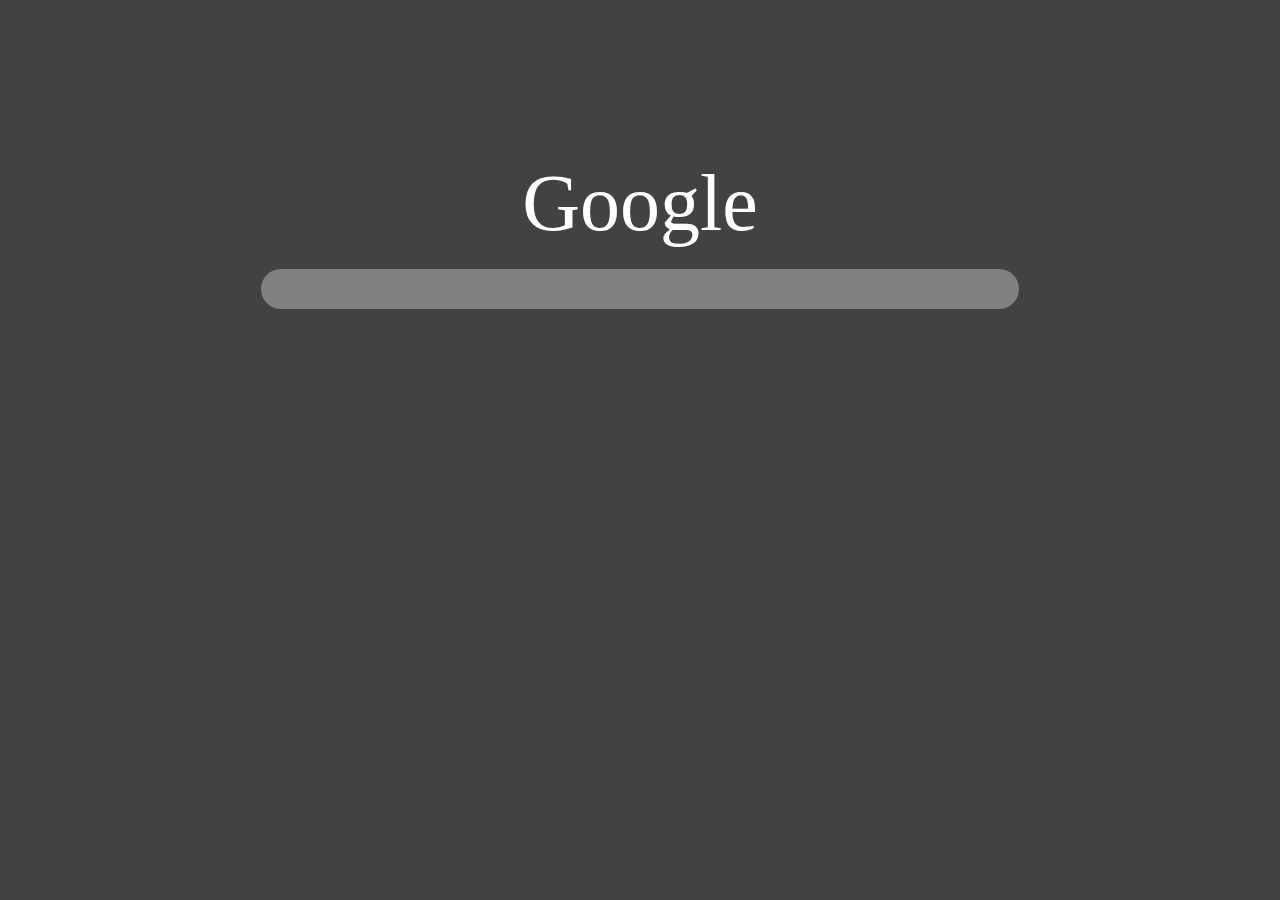
<file: hw1/index.html>
<!-- file:///Users/user/Desktop/programming/vscode/webpage/study/hw1/index.html -->

<!DOCTYPE html>
<html>
    <head>
        <title>Google</title>
        <link href="style.css" rel="stylesheet" type="text/css"/>
        <script src="js.js"></script>
    </head>
    <body>
        <div id="logo">
            <p id="main_logo">Google</p>
        </div>
        
        
        <div id="search">
            <input type="search" id="quest" onkeypress="if(window.event.keyCode==13){search()}">
        </div>
    </body>
</html>
</file>
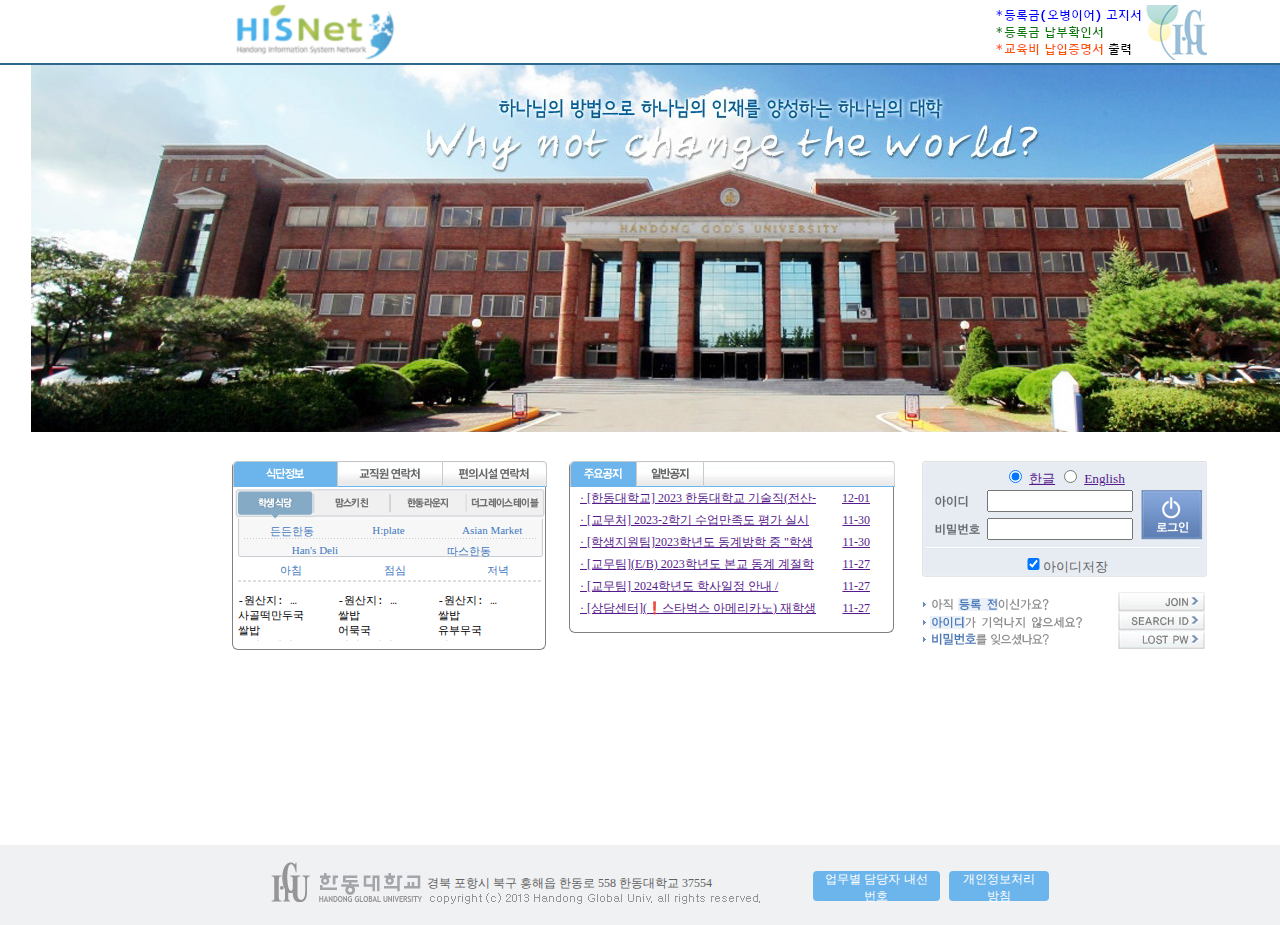
<file: hw2/index.html>
<!-- file:///Users/user/Desktop/programming/vscode/webpage/study/hw2/index.html -->


<!DOCTYPE html>
<html>
    <head>
        <title>HisNet</title>
        <link rel="stylesheet" href="style.css">
        <script src="js.js"></script>
    </head>
    <body>
        <header>
            <div id="header-logo">
                <img src="logo.png" alt="logo1" onclick="goHomepage()" id="logo1imgfile">
            
                <img src="logo2.png" alt="logo2" onclick="goMoney()" id="logo2imgfile">
            </div>
            <hr style="border: solid 1px #2F678E;" id="header-line">
        </header>
        
        <div id="main-image">
            <img src="mainimg.jpeg" alt="main-image">
        </div>
        <div id="main-content">
            <div id="main-info">
                <div id="main-info-tab">
                    <img src="tab02_on_01.gif" id="tab2-1">
                    <img src="tab02_off_02.png" id="tab2-2">
                    <img src="tab02_off_03.png" id="tab2-3">
                </div>
                <hr style="border: solid 1.5px #FFFFFF;" id="food-line">
                <div id="main-info-food">
                    <div id="main-info-food-tab">
                        <img src="subtab02_on_01_01.png" id="tab2-1-1">
                        <img src="subtab02_off_01_02.png" id="tab2-1-2">
                        <img src="subtab02_off_01_03.png" id="tab2-1-3">
                        <img src="subtab02_off_01_04.png" id="tab2-1-4">
                    </div>
                    <div id="main-info-food-studentkitchen">
                        <div id="main-info-food-studentkitchen-back">
                            <div id="tabback-info">
                                <img src="bg_01.gif" id="tabback">
                                <p id="resto1">든든한동</p>
                                <p id="resto2">H:plate</p>
                                <p id="resto3">Asian Market</p>
                            </div>
                            <div id="tabback2-info">
                                <img src="bg_02.gif" id="tabback2">
                                <p id="resto4">Han's Deli</p>
                                <p id="resto5">따스한동</p>
                            </div>
                            <img src="bottom_img.gif" id="tabback3">
                        </div>
                        <div id="main-info-food-studentkitchen-deundeunhandong-content">
                            <div id="deundeunhandong-content-foodtype">
                                <p id="breakfirst">아침</p>
                                <p id="launch">점심</p>
                                <p id="dinner">저녁</p>
                            </div>
                            <hr style="border: dashed 0.5px #DFDFDF;" id="food-line2">
                            <div id="deundeunhandong-content-foodlist">
                                <pre id="deundeunhandong-breakfirst">
-원산지: 메뉴판 참조-
사골떡만두국
쌀밥
볼어묵데리조림
깍두기</pre>
                                <pre id="deundeunhandong-launch">
-원산지: 메뉴판 참조-
쌀밥
어묵국
돼지고기떡볶음
데친두부
콩나물겨자냉채
김치</pre>
                                <pre id="deundeunhandong-dinner">
-원산지: 메뉴판 참조-
쌀밥
유부무국
깐풍육
떡볶이
미역초무침
김치</pre>
                            </div>
                        </div>
                    </div>
                    <div id="main-info-food-momskitchen"></div>
                    <div id="main-info-food-lounge"></div>
                    <div id="main-info-fool-grace"></div>
                </div>
                <div id="main-info-staff-number"></div>
                <div id="main-info-store-number"></div>
            </div>





            <div id="main-notice">
                <div id="main-notice-tab">
                    <img src="tab03_on_01.gif" id="tab3-1">
                    <img src="tab03_off_02.gif" id="tab3-2">
                    <img src="boxtab3.gif" id="tab3-3">
                </div>
                <div id="main-notice-info">
                    <div id="notice1">
                        <a id="notice1-info" href="">· [한동대학교] 2023 한동대학교 기술직(전산-개발) 채용 공고</a>
                        <a id="notice1-date" href="">12-01</a>
                    </div>
                    <div id="notice2">
                        <a id="notice2-info" href="">· [교무처] 2023-2학기 수업만족도 평가 실시 안내 / Information on the Course Satisfaction Evaluation</a>
                        <a id="notice2-date" href="">11-30</a>
                    </div>
                    <div id="notice3">
                        <a id="notice3-info" href="">· [학생지원팀]2023학년도 동계방학 중 "학생활동 신고서" 제출 및 여행자 보험지원 안내</a>
                        <a id="notice3-date" href="">11-30</a>
                    </div>
                    <div id="notice4">
                        <a id="notice4-info" href="">· [교무팀](E/B) 2023학년도 본교 동계 계절학기 수업료 납부 안내</a>
                        <a id="notice4-date" href="">11-27</a>
                    </div>
                    <div id="notice5">
                        <a id="notice5-info" href="">· [교무팀] 2024학년도 학사일정 안내 / Information on the academic schedule for the 2024 academic year</a>
                        <a id="notice5-date" href="">11-27</a>
                    </div>
                    <div id="notice6">
                        <a id="notice6-info" href="">· [상담센터](❗스타벅스 아메리카노) 재학생 실태조사</a>
                        <a id="notice6-date" href="">11-27</a>
                    </div>
                    
                    
                </div>

            </div>





            <div id="main-login">
                <div id="login">
                    <div id="login1" style="background-image: url(./logbox1.gif); width: 285px; height: 6px;"></div>
                    <div id="login2" style="text-align: center; background-image: url(./logbox2.gif); height: 23px;">
                        <input type="radio" name="Language" value="Korean" checked>
                        <a id="k" style="font-size: 10pt;" href="">한글</a>
                        <input type="radio" name="Language" value="English">
                        <a id="e" style="font-size: 10pt;" href="">English</a>
                    </div>
                    <div id="login3" style="background-image: url(./logbox2.gif); width: 285px; height: 50px;">
                        <div>
                            <div id="login-id">
                                <img src="txt_id.gif" id="login-id-txt">
                                <input id="login-id-in" type="text" name="id" autocomplete="off" tabindex="1">
                            </div>
                            <div id="login-password">
                                <img src="txt_pwd.gif" id="login-password-txt">
                                <input id="login-password-in" type="password" name="password" autocomplete="off" tabindex="1">
                            </div>
                        </div>
                        <div id="login-btn">
                            <img src="btn_login.gif" id="login-btn-file">
                        </div>
                    </div>
                    <div id="login4" style="background-image: url(./logbox_line.gif); height: 15px;">
                    </div>
                    <div id="login5" style="background-image: url(./logbox2.gif); height: 18px; text-align: center;">
                        <div id="login5-1">
                            <input type="checkbox" id="saveid" name="saveid" value="Y" checked>
                            <p id="saveidtext">아이디저장</p>
                        </div>
                    </div>
                    <div id="login6" style="background-image: url(./logbox3.gif); height: 4px; margin-bottom: 14.5px;"></div>
                    <div id="login7">
                        <img src="line_txt1_1.gif" id="join1">
                        <img src="line_txt1_2.gif" id="join2" onclick="goJoin()">
                    </div>
                    <div id="login8">
                        <img src="line_txt2_1.gif" id="search1">
                        <img src="line_txt2_2.gif" id="search2" onclick="goSearch()">
                    </div>
                    <div id="login9">
                        <img src="line_txt3_1.gif" id="lost1">
                        <img src="line_txt3_2.gif" id="lost2" onclick="goLost()">
                    </div>
                </div>
            </div>
        </div>

        <footer>
            <img src="logo.jpg" id="footlogo">
            <div id="footinfo">
                <p id="adress">경북 포항시 북구 흥해읍 한동로 558 한동대학교 37554</p>
                <img src="copyright.jpg" id="copyright">
            </div>
            <button type="button" id="staffnumber">업무별 담당자 내선번호</button>
            <button type="button" id="personalinfo">개인정보처리방침</button>
        </footer>
    </body>
</html>
</file>
<file: hw1/style.css>
body{
    background-color: rgb(68, 65, 65);
    padding: 0;
    font-size: 60%;
}

#logo{
    padding-top: 150px;
    padding-left: 20%;
    padding-right: 20%;
    padding-bottom: 20px;
}

#main_logo{
    color:white;
    font-size: 80px;
    text-align: center;
    margin: 0;
}

#search{
    padding-top: 0;
    padding-left: 20%;
    padding-right: 20%;
    align-items: center;
}

#quest{
    width: 100%;
    height: 40px;
    font-size: 18px;
    border: 0;
    border-radius: 20px;
    padding-left: 2%;
    outline: none;
    background-color: gray;
}
</file>
<file: hw2/style.css>
body{
    margin: 0;
}

#header-logo{
    display: flex;
    width: 1440px;
}

#logo1imgfile{
    padding-left: 236px;
    height: 63px;
}

#logo2imgfile{
    padding-left: 599.5px;
    height: 55px;
    padding-top: 5px;
    padding-bottom: 3px;
}

#header-line{
    margin: 0;
}

#main-image{
    margin: 0;
    padding-top: 0;
    padding-left: 30.5px;
    padding-bottom: 25px;
}

#main-content{
    padding-left: 232px;
    display: flex;
}

#main-info{
    width: 314px;
    height: 189px;
    border-collapse: separate;
    box-sizing: border-box;
    border-left: 0.5px solid gray;
    border-right: 0.5px solid gray;
    border-bottom: 0.5px solid gray;
    border-radius: 6px;
}

#main-info-tab{
    display: flex;
}

#main-info-food{
    height: 160px;
}

#tab2-1{
    width: 105px;
    height: 26px;
}

#tab2-2{
    width: 105px;
    height: 26px;
}

#tab2-3{
    width: 104px;
    height: 26px;
}

#main-info-food-tab{
    display: flex;
    flex-wrap: nowrap;
    padding-left: 2px;
}

#food-line{
    margin: 0;
}

#main-info-food-studentkitchen-back{
    display: flex;
    flex-direction: column;
    align-items: flex-start;
}

#tabback-info{
    position: relative;
    width: 305px;
    height: 20px;
    padding-left: 4.5px;
}

#resto1{
    position: absolute;
    top: 5px;
    left: 12%;
    color: #3F78C1;
    font-size: 11px;
    padding: 0;
    margin: 0;
}

#resto2{
    position: absolute;
    top: 5px;
    left: 45%;
    color: #3F78C1;
    font-size: 11px;
    padding: 0;
    margin: 0;
}

#resto3{
    position: absolute;
    top: 5px;
    left: 74%;
    color: #3F78C1;
    font-size: 11px;
    padding: 0;
    margin: 0;
}

#tabback2-info{
    position: relative;
    width: 305px;
    height: 15px;
    padding-left: 4.5px;
}

#resto4{
    position: absolute;
    top: 5px;
    left: 19%;
    color: #3F78C1;
    font-size: 11px;
    padding: 0;
    margin: 0;
}

#resto5{
    position: absolute;
    top: 5px;
    left: 69%;
    color: #3F78C1;
    font-size: 11px;
    padding: 0;
    margin: 0;
}

#tabback3{
    width: 305px;
    height: 3px;
    padding-left: 4.5px;
}

#tab2-1-1{
    width: 79px;
    height: 30px;
}

#tab2-1-2{
    width: 76px;
    height: 30px;
}

#tab2-1-3{
    width: 77px;
    height: 30px;
}

#tab2-1-4{
    width: 78px;
    height: 30px;
}

#main-info-food-studentkitchen-deundeunhandong-content{
    height: 92px;
}

#deundeunhandong-content-foodtype{
    display: flex;
}

#breakfirst{
    font-size: 11px;
    padding-left: 47px;
    color: #3F78C1;
    margin-top: 6px;
    margin-bottom: 2px;
}

#launch{
    font-size: 11px;
    padding-left: 82px;
    color: #3F78C1;
    margin-top: 6px;
    margin-bottom: 2px;
}

#dinner{
    font-size: 11px;
    padding-left: 81px;
    color: #3F78C1;
    margin-top: 6px;
    margin-bottom: 2px;
}

#food-line2{
    margin: 0;
    margin-left: 4.5px;
    margin-right: 4.5px;
}

#deundeunhandong-content-foodlist{
    
    display: flex;
    padding-left: 4.5px;
    width: 305px;
    height: 69.5px;
    overflow-x: hidden;
}

#deundeunhandong-breakfirst{
    text-overflow: ellipsis;
    font-size: 11px;
    width: 68px;
    overflow-x: hidden;
    overflow-y: scroll;
}

#deundeunhandong-launch{
    text-overflow: ellipsis;
    font-size: 11px;
    width: 68px;
    padding-left: 32px;
    overflow-x: hidden;
    overflow-y: scroll;
}

#deundeunhandong-dinner{
    text-overflow: ellipsis;
    font-size: 11px;
    padding-left: 32px;
    width: 68px;
    overflow-x: hidden;
    overflow-y: scroll;
}



#main-notice{
    width: 325px;
    height: 172px;
    margin-left: 23px;
    border-collapse: separate;
    box-sizing: border-box;
    border-left: 0.5px solid gray;
    border-right: 0.5px solid gray;
    border-bottom: 0.5px solid gray;
    border-radius: 6px;
}

#main-notice-tab{
    border-bottom: 0;
    display: flex;
}

#tab3-3{
    width: 191px;
}

#notice1{
    font-size: 12px;
    width: 320px;
    height: 22px;
    color: #666666;
    display: flex;
    top: 11px;
}

#notice1-info{
    width: 240px;
    height: 22px;
    padding-left: 10px;
    line-height: 22px;
    overflow: hidden;
}

#notice1-date{
    width: 50px;
    height: 22px;
    padding-right: 10px;
    line-height: 22px;
    text-align: right;
    overflow-x: hidden;
    overflow-y: hidden;
}

#notice2{
    font-size: 12px;
    width: 320px;
    height: 22px;
    color: #666666;
    display: flex;
    top: 11px;
}

#notice2-info{
    width: 240px;
    height: 22px;
    padding-left: 10px;
    line-height: 22px;
    overflow: hidden;
}

#notice2-date{
    width: 50px;
    height: 22px;
    padding-right: 10px;
    line-height: 22px;
    text-align: right;
    overflow-x: hidden;
    overflow-y: hidden;
}

#notice3{
    font-size: 12px;
    width: 320px;
    height: 22px;
    color: #666666;
    display: flex;
    top: 11px;
}

#notice3-info{
    width: 240px;
    height: 22px;
    padding-left: 10px;
    line-height: 22px;
    overflow: hidden;
}

#notice3-date{
    width: 50px;
    height: 22px;
    padding-right: 10px;
    line-height: 22px;
    text-align: right;
    overflow-x: hidden;
    overflow-y: hidden;
}

#notice4{
    font-size: 12px;
    width: 320px;
    height: 22px;
    color: #666666;
    display: flex;
    top: 11px;
}

#notice4-info{
    width: 240px;
    height: 22px;
    padding-left: 10px;
    line-height: 22px;
    overflow: hidden;
}

#notice4-date{
    width: 50px;
    height: 22px;
    padding-right: 10px;
    line-height: 22px;
    text-align: right;
    overflow-x: hidden;
    overflow-y: hidden;
}

#notice5{
    font-size: 12px;
    width: 320px;
    height: 22px;
    color: #666666;
    display: flex;
    top: 11px;
}

#notice5-info{
    width: 240px;
    height: 22px;
    padding-left: 10px;
    line-height: 22px;
    overflow: hidden;
}

#notice5-date{
    width: 50px;
    height: 22px;
    padding-right: 10px;
    line-height: 22px;
    text-align: right;
    overflow-x: hidden;
    overflow-y: hidden;
}

#notice6{
    font-size: 12px;
    width: 320px;
    height: 22px;
    color: #666666;
    display: flex;
    top: 11px;
}

#notice6-info{
    width: 240px;
    height: 22px;
    padding-left: 10px;
    line-height: 22px;
    overflow: hidden;
}

#notice6-date{
    width: 50px;
    height: 22px;
    padding-right: 10px;
    line-height: 22px;
    text-align: right;
    overflow-x: hidden;
    overflow-y: hidden;
}

#main-login{
    width: 285px;
    padding-left: 28px;
    display: flex;
    flex-direction: column;
}

#login3{
    display: flex;
    width: 285px;
}

#login-id{
    height: 22px;
    display: flex;
    padding-left: 4px;
}

#login-id-txt{
    
    padding-top: 2px;
    padding-bottom: 2px;
    width: 61px;
    height: 18px;
}

#login-id-in{
    width: 138px;
    height: 16px;
    padding-top: 1px;
    padding-bottom: 1px;
    padding-left: 2px;
    padding-right: 2px;
}

#login-password{
    display: flex;
    height: 22px;
    padding-top: 6px;
    padding-left: 4px;
}

#login-password-txt{
    padding-top: 2px;
    padding-bottom: 2px;
    width: 61px;
    height: 18px;
}

#login-password-in{
    width: 138px;
    height: 16px;
    padding-top: 1px;
    padding-bottom: 1px;
    padding-left: 2px;
    padding-right: 2px;
}

#login-btn{
    padding-left: 8px;
}

#login-btn-file{
    width: 62px;
    height: 50px;
}

#login5-1{
    display: flex;
    width: 285px;
    height: 18px;
}

#saveid{
    margin-left: 105px;
}

#saveidtext{
    font-size: 10pt;
    margin-top: 3px;
    color: #616161;
}

#login7{
    display: flex;
}

#login8{
    display: flex;
}

#login9{
    display: flex;
}

footer{
    display: flex;
    width: 100%;
    height: 80px;
    background-color: #F0F1F3;
    margin-left: 0;
    margin-right: 0;
    margin-bottom: 0;
    margin-top: 195px;
}

#footlogo{
    width: 167px;
    height: 47px;
    padding-top: 15px;
    margin-left: 260px;
}

#adress{
    height: 12px;
    font-size: 12px;
    color: #616161;
    margin: 0;
    padding-top: 30px;
}

#copyright{
    padding-top: 4px;
}

#staffnumber{
    width: 126.5px;
    height: 30.5px;
    font-size: 12px;
    background-color: #6cb5ec;
    color: #FFFFFF;
    text-align: center;
    border: none;
    border-radius: 4px;
    font-weight: 400;
    box-sizing: border-box;
    padding-inline: 6px;
    padding-left: 8px;
    padding-right: 8px;
    padding-top: 0;
    padding-bottom: 0;
    margin-left: 42px;
    margin-top: 25.5px;
}

#personalinfo{
    width: 99.5px;
    height: 30.5px;
    font-size: 12px;
    background-color: #6cb5ec;
    color: #FFFFFF;
    text-align: center;
    border: none;
    border-radius: 4px;
    font-weight: 400;
    box-sizing: border-box;
    padding-inline: 6px;
    padding-left: 8px;
    padding-right: 8px;
    padding-top: 0;
    padding-bottom: 0;
    margin-left: 9.5px;
    margin-top: 25.5px;
}
</file>
